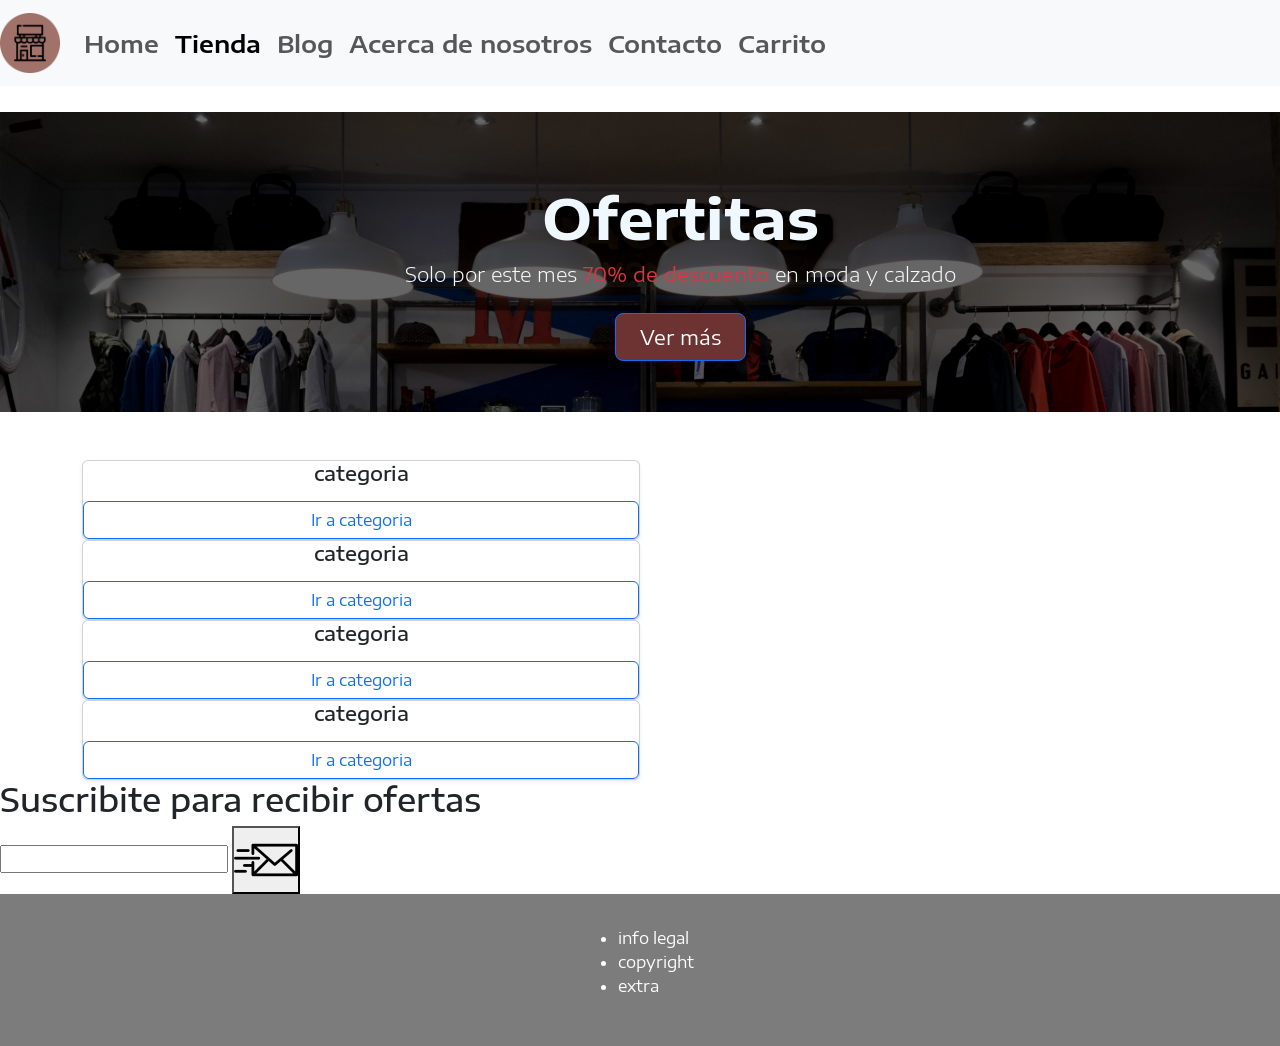
<file: index.html>
<!DOCTYPE html>
<html lang="en">

<head>
    <meta charset="UTF-8">
    <meta name="viewport" content="width=device-width, initial-scale=1.0">
    <title>Document</title>
    <link rel="preconnect" href="https://fonts.googleapis.com">
    <link rel="preconnect" href="https://fonts.gstatic.com" crossorigin>
    <link
        href="https://fonts.googleapis.com/css2?family=Encode+Sans+Expanded:wght@100;200;300;400;500;600;700;800;900&display=swap"
        rel="stylesheet"> <!--Fuente de google fonts-->
    <!--bootstrap-->
    <link href="https://cdn.jsdelivr.net/npm/bootstrap@5.3.8/dist/css/bootstrap.min.css" rel="stylesheet"
        integrity="sha384-sRIl4kxILFvY47J16cr9ZwB07vP4J8+LH7qKQnuqkuIAvNWLzeN8tE5YBujZqJLB" crossorigin="anonymous">

    <link rel="stylesheet" href="header.css">
    <link rel="stylesheet" href="style.css">
</head>

<body>
    <!-- HEADER  -->
    <header>
        <div class="container">

            <nav class="navbar navbar-expand-sm bg-light fixed-top border-body" data-bs-theme="light">
                <a href="./index.html" class="navbar-brand mb-0 h1">
                    <img class="d-inline-block align-top" src="./cosas/store.png" alt="icon" width="60" height="60">
                </a>
                <button class="navbar-toggler" type="button" data-bs-toggle="collapse" data-bs-target="#navbarNav">
                    <span class="navbar-toggler-icon"></span>
                </button>
                <div class="collapse navbar-collapse" id="navbarNav">
                    <ul class="navbar-nav">
                        <li class="nav-item active">
                            <a href="./index.html" class="nav-link">Home</a>
                        </li>
                        <li class="nav-item active">
                            <a href="./sitios/tienda.html" class="nav-link active">Tienda</a>
                        </li>
                        <li class="nav-item active">
                            <a href="./sitios/blog.html" class="nav-link">Blog</a>
                        </li>
                        <li class="nav-item active">
                            <a href="./sitios/about.html" class="nav-link">Acerca de nosotros</a>
                        </li>
                        <li class="nav-item active">
                            <a href="./sitios/contacto.html" class="nav-link">Contacto</a>
                        </li>
                        <li class="nav-item active">
                            <a href="./sitios/carrito.html" class="nav-link">Carrito</a>
                        </li>
                    </ul>
                </div>
            </nav>
        </div>
        <!-- lo dejo porque las clases de bootstrap todavia me dan miedo
            <div>
                <a class="icon" href="./index.html"><img src="./cosas/store.png" alt="Icono"></a>
            </div>
            <ol class="h_lista">
            <li><a href="./index.html">Home</a></li>
            <li><a href="./sitios/tienda.html">Tienda</a></li>
            <li><a href="./sitios/blog.html">Blog</a></li>
            <li><a href="./sitios/about.html">Acerca de nosotros</a></li>
            <li><a href="./sitios/contacto.html">Contacto</a></li>
            <li><a href="./sitios/carrito.html">Carrito</a></li>
        </ol>
        <div class="mobile">
            <a class="icon" href="./sitios/carrito.html"><img src="./cosas/shopping-cart.png" alt="Carrito"></a>
        </div>
    </nav>
   <nav class="h_contenido"> -->
    </header>

    <!--PAGINA PRINCIPAL-->
    <main>
        <!--
            <section class="hero"> 
                <h4 class="hero_titulo">Ofertitas</h4>
                <p class="hero_p">Solo por este mes <strong class="hero_p_oferta">70% de descuento</strong> en moda y
                    calzado</p>
                    <button class="hero_b">Ver más</button>
                </section>
            -->
        <section class="bg-light hero text-center py-5 mb-5">
            <div class="container py-4">
                <h1 class="display-4 fw-bold">Ofertitas</h1>
                <p class="lead text-light mb-4">
                    Solo por este mes <strong class="text-danger">70% de descuento</strong> en moda y calzado
                </p>
                <button class="btn btn-primary btn-lg px-4 hero_btn">Ver más</button>
            </div>
        </section>

        <!--CATEGORIAS-->
        <!--
            <section class="categorias">
                <div class="cat_item">
                    <div class="cat_item_i">
                        <h2>categoría</h2>
                        <button>ir a categoría</button>
                    </div>
                    <div class="cat_item_i">
                        <h2>categoría</h2>
                        <button>ir a categoría</button>
                    </div>
                    <div class="cat_item_i">
                        <h2>categoría</h2>
                        <button>ir a categoría</button>
                    </div>
                    <div class="cat_item_i">
                        <h2>categoría</h2>
                        <button>ir a categoría</button>
                    </div>
                </div>
            </section>
        -->
        <section class="container">
            <div class="row-g4">
                <div class="card h-100 w-50 text-center shadow-sm">
                    <div class="card-title h5 mb-3"> categoria</div>
                    <button class="btn btn-outline-primary mt-auto">Ir a categoria</button>
                </div>
            </div>
            <div class="row-g4">
                <div class="card h-100 w-50 text-center shadow-sm">
                    <div class="card-title h5 mb-3"> categoria</div>
                    <button class="btn btn-outline-primary mt-auto">Ir a categoria</button>
                </div>
            </div><div class="row-g4">
                <div class="card h-100 w-50 text-center shadow-sm">
                    <div class="card-title h5 mb-3"> categoria</div>
                    <button class="btn btn-outline-primary mt-auto">Ir a categoria</button>
                </div>
            </div><div class="row-g4">
                <div class="card h-100 w-50 text-center shadow-sm">
                    <div class="card-title h5 mb-3"> categoria</div>
                    <button class="btn btn-outline-primary mt-auto">Ir a categoria</button>
                </div>
            </div>
        </section>
        <!--NEWSTELLER-->
        <section>
            <div class="news">
                <h2>Suscribite para recibir ofertas</h2>
                <div>
                    <form action="https://formspree.io/f/xoevpbpj" method="POST">
                        <input type="email" name="email" id="email" notnull>
                        <button type="submit"><img src="./cosas/enviar-correo.png" alt="enviar"></button>
                    </form>
                </div>
            </div>
        </section>
    </main>
    <!-- FOOTER  -->
    <footer>
        <div>
            <ul>
                <li>info legal</li>
                <li>copyright</li>
                <li>extra</li>
            </ul>
        </div>
    </footer>
    <script src="https://cdn.jsdelivr.net/npm/bootstrap@5.3.3/dist/js/bootstrap.bundle.min.js"></script>
</body>

</html>
</file>
<file: header.css>
* {
    margin: 0;
    padding: 0;
    font-family: "Encode Sans Expanded", sans-serif;
}

header {
    padding: 1rem;
    width: 100vw;
    max-height: 150px;
    position: sticky;
    font-weight: 600;
    font-size: 1.5rem;
    background-color: rgb(226, 224, 204);
    box-shadow: 0 5px 15px rgba(10, 10, 10, 0.614);
    z-index: 1;
}

.h_contenido {
    display: flex;
    flex-direction: row;
    justify-content: space-evenly;
}

.h_contenido img {
    flex-grow: 1;
    max-height: 50px;
}

.h_lista {
    display: flex;
    flex-direction: row;
    justify-content: space-evenly;
    list-style: none;
    padding: 1rem;
}
.h_lista a {
    padding: 1rem;
    text-align: center;
    text-decoration: none;
    color: black;
}

.h_lista a:hover {
    color: rgb(8, 63, 66);
}


/* MENU MOBILE*/
.mobile {
    display: none;
}

/* para cerrar el menu mobile*/
.close {
    display: none;
}

footer {
    padding: 2rem;
    background-color: rgb(124, 124, 124);
    color: white;
    display: flex;
    justify-content: space-evenly;
    align-items: stretch
}


@media(max-width: 799px) {
    header{
        display: flex;
        flex-direction: column;
        justify-content: space-evenly;
    }
    .h_lista {
        display: flex;
        flex-direction: column;
        align-items: flex-start;
        position: fixed;
        top: 0;
        right: 300px;
        /*solo para ocultarlo*/
        height: 100vh;
        width: 100vw;
    }

    .h_lista li {
        display: flex;
        align-items: center;
    }

    .mobile {
        display: flex;

    }
}
</file>
<file: style.css>
* {
    margin: 0;
    padding: 0;
    font-family: "Encode Sans Expanded", sans-serif;
}

/*HERO*/
.hero {
    margin-top: 5rem;
    background-image: url("./cosas/hero.png");
    background-repeat: no-repeat;
    background-size: cover;
    height: 300px;
    padding-left: 5rem;
    padding-top: 5rem;
    padding-bottom: 2.5rem;
    color: aliceblue;
    display: row;
}
/*CATEGORIAS*/
.categorias {
    width: 100%;
    height: 350px;
    display: grid;
}
.hero_btn{
    background-color: rgb(109, 51, 51);
}
.hero_btn:hover{
    background-color: rgb(115, 25, 25);
}
.cat_item {
    display: flex;
    justify-content: space-evenly;
    align-items: center;
}

.cat_item_i {
    box-shadow: 0px 0px 10px rgb(0, 0, 0);
    background-image: url(./cosas/cat.png);
    height: 250px;
    width: 200px;
    background-color: black;
    color: white;
    border-radius: 15px black;
    display: flex;
    flex-direction: column;
    align-items: center;
}
</file>
